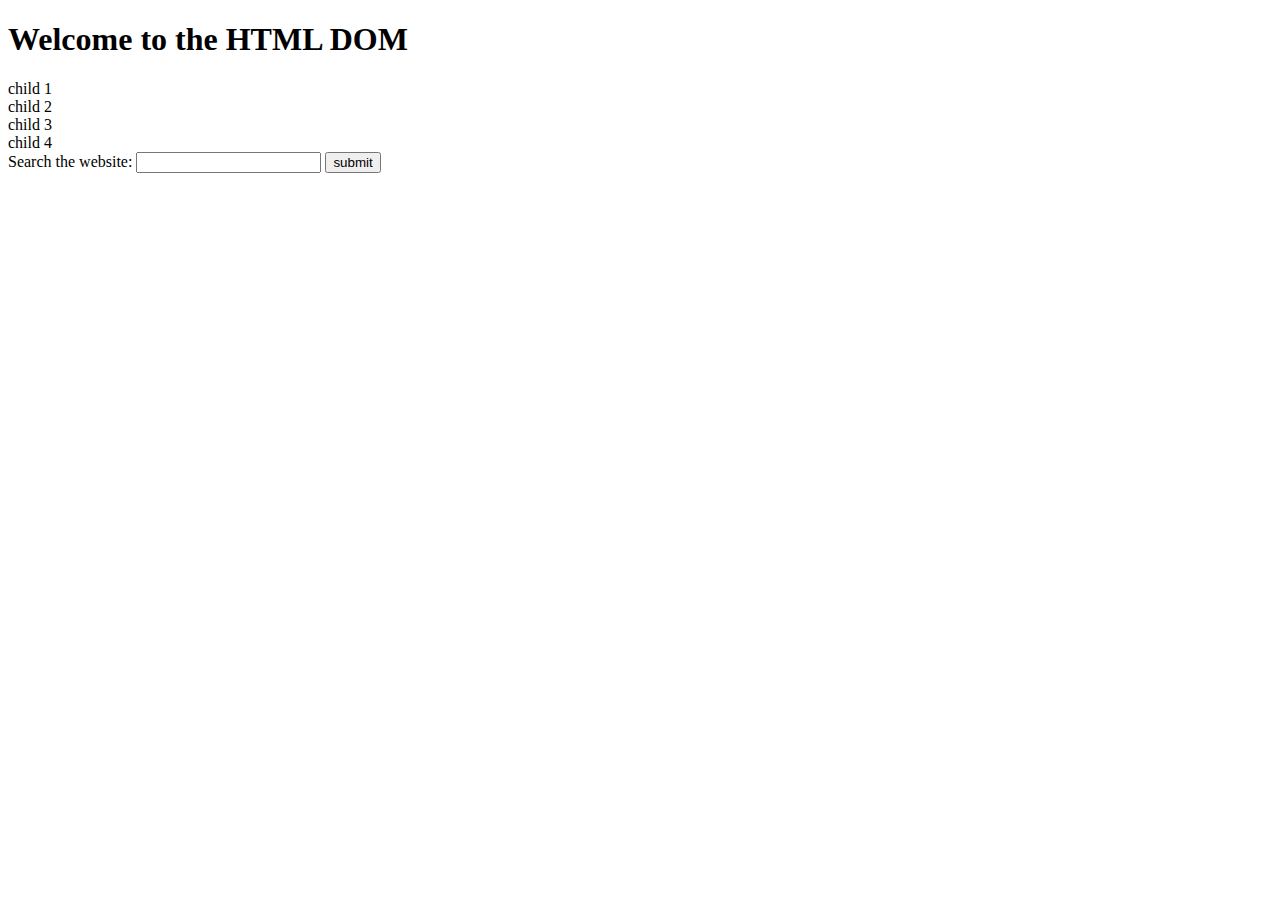
<file: training.html>
<!DOCTYPE html>
<html lang="en">
<head>
    <meta charset="UTF-8">
    <meta http-equiv="X-UA-Compatible" content="IE=edge">
    <meta name="viewport" content="width=device-width, initial-scale=1.0">
    <title>Document</title>
</head>
<body>
    <div class="container">
        <h1 id="heading" class="yourhead">Welcome to the HTML DOM</h1>
        <div id="myfirst" class="child red good" id="first">child 1
        </div>
        <div class="child">child 2</div>
        <div class="child">child 3</div>
        <div class="child">child 4</div>
        <form action ="none.html" method = "post">
            Search the website:
            <input type = "text" name = "hello" id="">
            <input type = "button" id = "btn" value = "submit">
        </form>
    </div>
</body>
<!-- <script src="dom.js"></script> -->
<!--<script src="elementselectors.js"></script> -->
<script src="eventhandler.js"></script>
</html>
</file>
